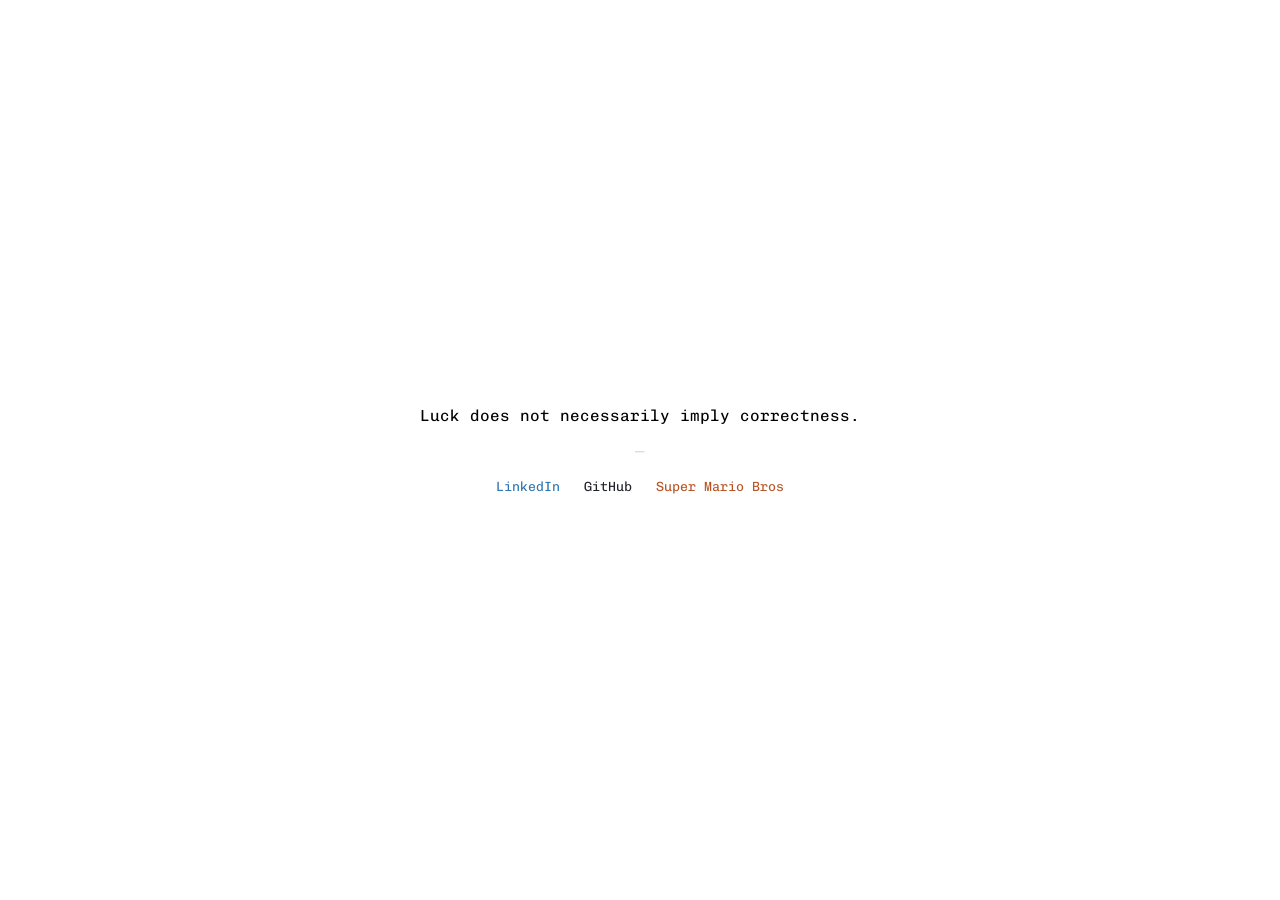
<file: index.html>
<!doctype html>
<html lang="en">
<head>
  <meta charset="utf-8">
  <title>Victor KP Ng — Tech and Product Management</title>
  <meta name="description" content="">
  <meta name="viewport" content="width=device-width, initial-scale=1">
  <meta name="theme-color" content="#fafafa">
  <link href="https://fonts.googleapis.com/css?family=Chivo+Mono" rel="stylesheet">
  <style type="text/css">
    html, body {
      height: 100vh;
    }
    
    body {
      font-family: 'Chivo Mono', monospace;
      display: grid;
      margin: 0;
      place-items: center center;
      text-align: center;
    }

    body main {
      width: 80%;
    }

    .links a {
      text-decoration: none;
      margin-right: 1rem;
    }

    .links a:last-child {
      margin-right: 0;
    }
  </style>
  <script type="text/javascript">
    document.addEventListener("DOMContentLoaded", function() {
      const quotes = [
        "I'm crazy, but I'm not stupid.",
        "Luck does not necessarily imply correctness.", 
        "Great UX is designing for <strike><em>stupid</em></strike> virgin users.",
        "(Functional Product + UX) > UI",
        "Always leave room for improvement.",
        "Ship minimum viable products fast, not 💩 products fast.",
        "If everything you have is taken away, what remains of you?",
        "Not everyone is/should be the same as you; embrace differences in every way. 👩🏼‍🦰👦👩🏻👨🏽🧑🏼👩🏽‍🦱🧑🏿‍🦱",
        "So, I ran a tight process. I trusted my team. I listened to every voice in the room. I gave myself space to think. And then I made a decision that reflected my own personal sense of what was right. While I couldn’t guarantee the outcome, I was confident in making the decision. \<br\>\<br\>\<em\>- Barak Obama\<em\>"
      ];
      const random = Math.floor(Math.random() * quotes.length);
      var quoteEl = document.getElementsByClassName("quote")[0];
      quoteEl.innerHTML += quotes[random]; 
    });
  </script>
</head>
<body>
  <main>
    <blockquote class="quote"></blockquote>
    <p style="color:#ddd">—</p>
    <p class="links">
      <small>
        <a href="https://www.linkedin.com/in/v56246347/" style="color:#3076b0;">LinkedIn</a>
        <a href="https://github.com/vicovictor" style="color:#202328;">GitHub</a>
        <a href="mario/index.html" style="color:#b95425;">Super Mario Bros</a>
      </small>
    </p>
  </main>
</body>
</html>
</file>
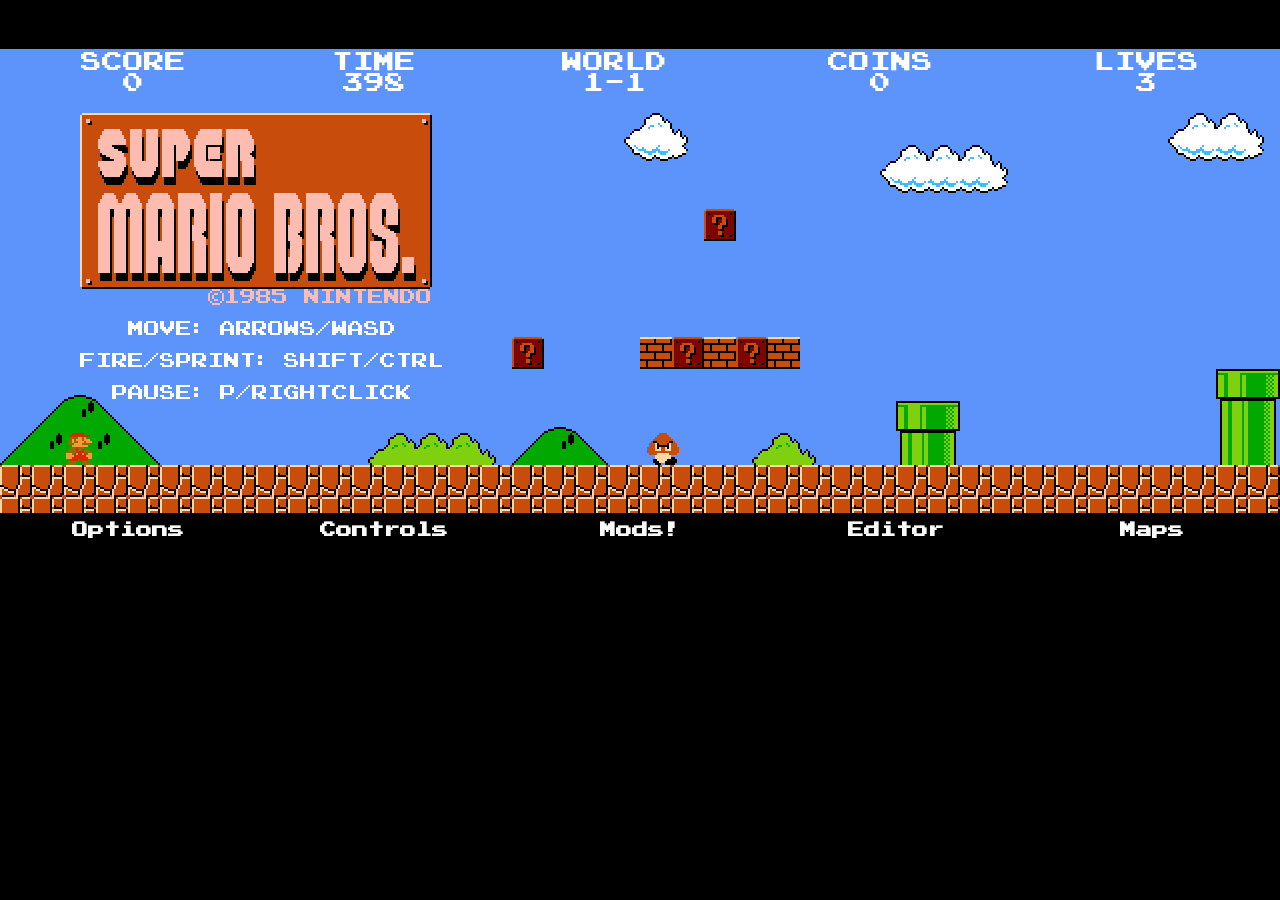
<file: mario/index.html>
<!DOCTYPE html><html lang="en-us"><head><meta charset="utf-8"><title>Victor Ng</title><meta name="keywords" content="fullscreenmario, full, screen, mario, javascript, html5, gaming, online, online game, fun, distraction"><meta name="description" content="FullScreenMario is a free HTML5 remake of Nintendo's original Super Mario Bros. Play it here!"><link rel="stylesheet" href="index.min.css"><link rel="shortcut icon" href="Theme/Mario.gif"></head><body><header><div id="header-right"></div></header><section id="game"></section><section id="controls"></section><script src="FullScreenMario-0.10.4.min.js"></script><script src="index.min.js"></script></body></html>
</file>
<file: mario/index.min.css>
#controls .control,#controls .select-option{-moz-box-sizing:border-box;-webkit-box-sizing:border-box}body,html{margin:0;padding:0}body{background:#000;color:#fafafa;overflow-x:hidden;overflow-y:scroll}header{height:49px;overflow:hidden;-ms-user-select:none;-moz-user-select:none;-webkit-user-select:none;user-select:none}section{clear:both}a{color:#fff;font-weight:700;text-decoration:none}.hoverable{opacity:.84;-moz-transition:140ms opacity;-o-transition:140ms opacity;-webkit-transition:140ms opacity;transition:140ms opacity}.hoverable:hover{opacity:1}#header-right{position:absolute;top:0;right:3px;opacity:1;-moz-transition:280ms opacity;-o-transition:280ms opacity;-webkit-transition:280ms opacity;transition:280ms opacity}@media(max-width:819px){#header-right{opacity:0}}section#game{min-height:464px}section#game .EightBitter{margin:auto}#controls{text-align:center}#controls .control{position:relative;display:inline-block;margin-top:0;height:35px;width:256px;border:3px solid #000;border-radius:7px;box-shadow:0 3px 7px #000 inset;background:#000;font-family:'Press Start';box-sizing:border-box;overflow:hidden;-moz-transition:70ms all;-o-transition:70ms all;-webkit-transition:70ms all;transition:70ms all}#controls input[type=number],#controls select{font-family:"Press Start"}#controls.length-4 .control{min-width:25%}#controls.length-5 .control{min-width:20%}#controls .control:hover{margin-top:-322px;height:350px;border-color:#9fc;background:#096;z-index:70}#controls .control h4{position:absolute;right:0;bottom:7px;left:0;margin:0}#controls .control-inner{margin-top:28px;padding:7px 3px;opacity:0;-moz-transition:35ms opacity;-o-transition:35ms opacity;-webkit-transition:35ms opacity;transition:35ms opacity}#controls .control:hover .control-inner{display:block;margin-top:0;opacity:1}#controls .select-options{position:relative;max-height:308px;overflow-x:hidden;overflow-y:auto}#controls .select-option-title{padding:7px}#controls .select-option{margin:1px 3px;display:inline-block;background:#fc3;border:3px outset;cursor:pointer;color:#000;font-size:14px;box-sizing:border-box}#controls .select-option.option-enabled{background:#fc3}#controls .select-option.option-disabled{background:#ca3}#controls .select-option.select-option-inset{border:3px inset}#controls .select-option.select-option-large{padding:14px 0;font-size:15px;line-height:140%}#controls .disabled{opacity:.49!important;cursor:default!important;-ms-user-select:none!important;-moz-user-select:none!important;-webkit-user-select:none!important;user-select:none!important}#controls .options-button-option{position:relative;display:block;left:0;right:0;padding:4px 0}#controls input[type=number]{display:inline;margin-left:-3px;padding-left:17px}#controls select{}#controls #control-Options .select-options td{padding-top:7px;padding-bottom:7px}#controls .options-label-Keys{padding-left:14px}#controls .options-cell-Keys{padding:7px 0}#controls .options-key-option{display:block}#controls .options-key-option:not(:last-of-type):after{content:", "}#controls table{width:100%;border-spacing:1px;padding:0 2px}#controls table input{max-width:70px}#controls .maps-grid-option{display:table-cell;padding:3px}#controls .maps-grid-option-extra{display:block;margin:7px 2px 3px 1px;padding:14px 3px}#controls .maps-grid-input{margin:0 2px 0 1px;width:98%;-moz-box-sizing:border-box;-webkit-box-sizing:border-box;box-sizing:border-box;font-family:'Press Start';text-align:center}#controls .select-upload{cursor:pointer;overflow:hidden}#controls .select-upload-input{display:none}#controls .select-options-editor-maps-holder{width:100%}section.section-text{margin:auto;padding:21px 70px;max-width:910px;font-size:1.4em;text-align:center}.link-github{color:#cfc}.link-facebook{color:#ccf}.link-twitter{color:#cff}@media(max-width:350px){section.section-text{padding:14px 7px}}
/*# sourceMappingURL=index.min.css.map */
</file>
